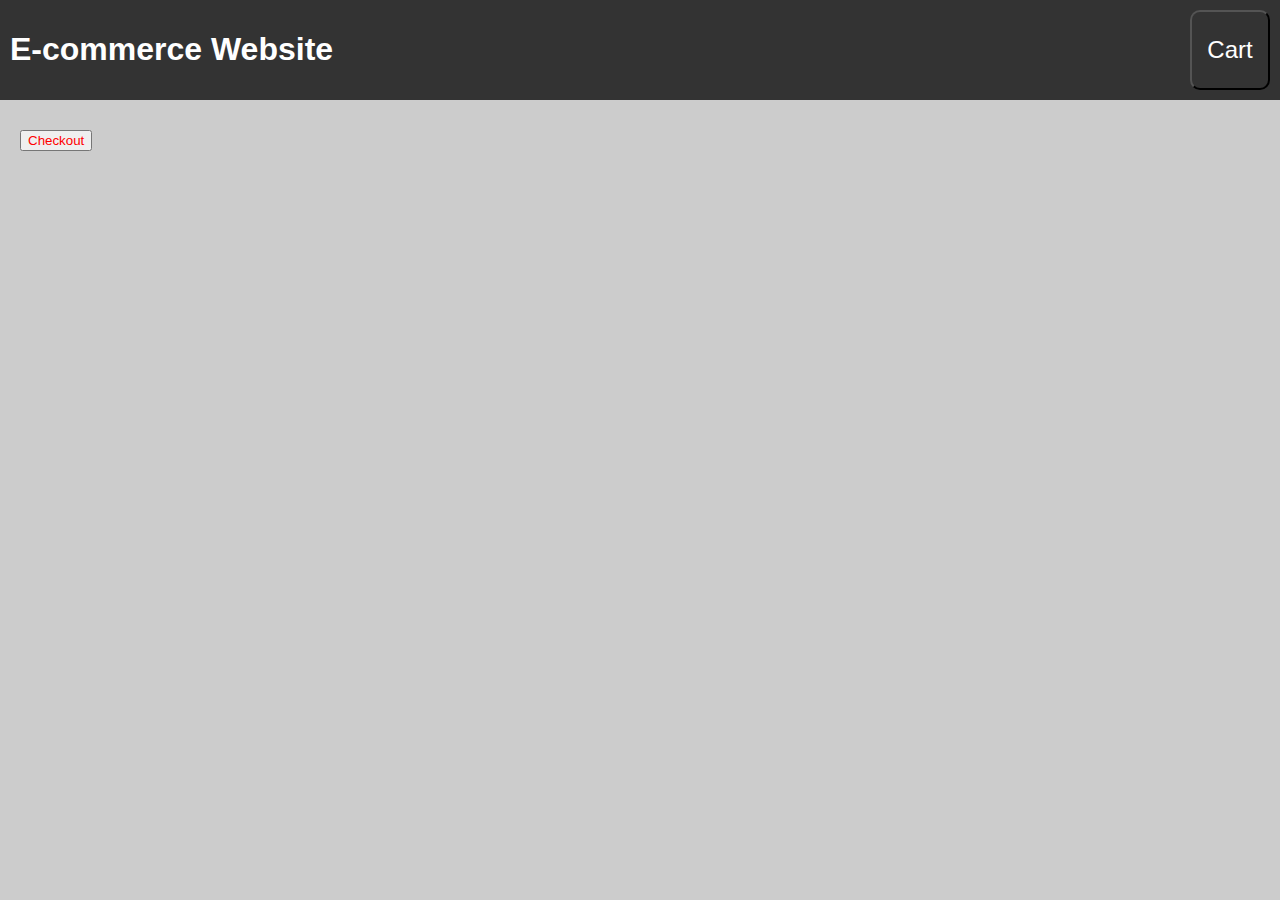
<file: E-COMMERCE Web/index.html>
<!DOCTYPE html>
<html lang="en">
<head>
  <meta charset="UTF-8">
  <meta name="viewport" content="width=device-width, initial-scale=1.0">
  <link rel ="Stylesheet" href="index.css">
  <title>Simple E-commerce Website</title>
</head>
<body>
  <header>
    <h1>E-commerce Website</h1>
    <button id="cartBtn">Cart</button>
  </header>
  <main>
    <div class="products">
    </div>

    <!-- Cart section -->
    <div class="cart" id="cart">
      <h2>Cart</h2>

    </div>
    <button id="checkoutBtn">Checkout</button>
</main>
  <script src="./index.js">
  </script>
</body>
</html>
</file>
<file: E-COMMERCE Web/index.css>
body {
    font-family: Arial, sans-serif;
    margin: 0;
    padding: 0;
    background-color: #ccc;
  }

  header {
    background-color: #333;
    color: #fff;
    padding: 10px;
    display: flex;
    justify-content: space-between;
  }

  main {
    padding: 20px;
  }

  .products {
    display: flex;
    flex-wrap: wrap;
    justify-content: space-between;


  }

  .product {
    border: 1px solid #ccc;

    margin: 10px; 
    width: 300px;
    background-color: white;
    width: 300px;
            height: 150px;
            background-color: #f0f0f0;
            border-radius: 10px;
            box-shadow: 0 4px 6px rgba(0, 0, 0, 0.1), 0 1px 3px rgba(0, 0, 0, 0.1), inset 0 -3px 3px rgba(0, 0, 0, 0.1);
        
}

  .cart {
    display: none;
  }

  .cart.show {
    display: block;
  }

  #checkoutBtn {
    margin-top: 10px;
      color:red;
  }
  #cartBtn{
    width: 80px;
    background-color: transparent;
    color: white;
    font-size: 24px;
    border-radius: 10px;
  }
  #cartBtn:hover{
    cursor: pointer;
    /* color: red; */
    background-color: #4f4e4e;
  }
  .img_con{
    display: flex;
    flex-direction: row;
    /* padding: 10px; */
    padding-top: 40px;
    background-color: #e3e2e2;
    /* border-radius: 10px; */
            /* box-shadow: 0 0px 0px rgba(0, 0, 0, 0.1), 0 1px 3px rgba(0, 0, 0, 0.1), inset 0 -3px 3px rgba(0, 0, 0, 0.1); */
        
  }
  .img_con button{
    background-color: transparent;
    width: 20px;
    border: none;
    margin-right: 15px;
    margin-left: 10px;
  }
  .img_con button:hover{
    cursor: pointer;
    background-color:#e3e2e2;
  }
  .card_footer{
    text-align: center;
  }
  .addToCartBtn{
    /* color: black; */
    border-radius: 5px;
    font-size: large;
    border: 1px solid black;
  }
  .addToCartBtn:hover {
    cursor: pointer;
  }
  .cart_item{
    display: block;
    border: 1px solid black;
    margin: 10px;
    padding: 20px;
    width: 400px;
  }
  .cart_item span{
    margin-right: 20px;
  }
  .cart_item button{
    float: right;
  }
</file>
